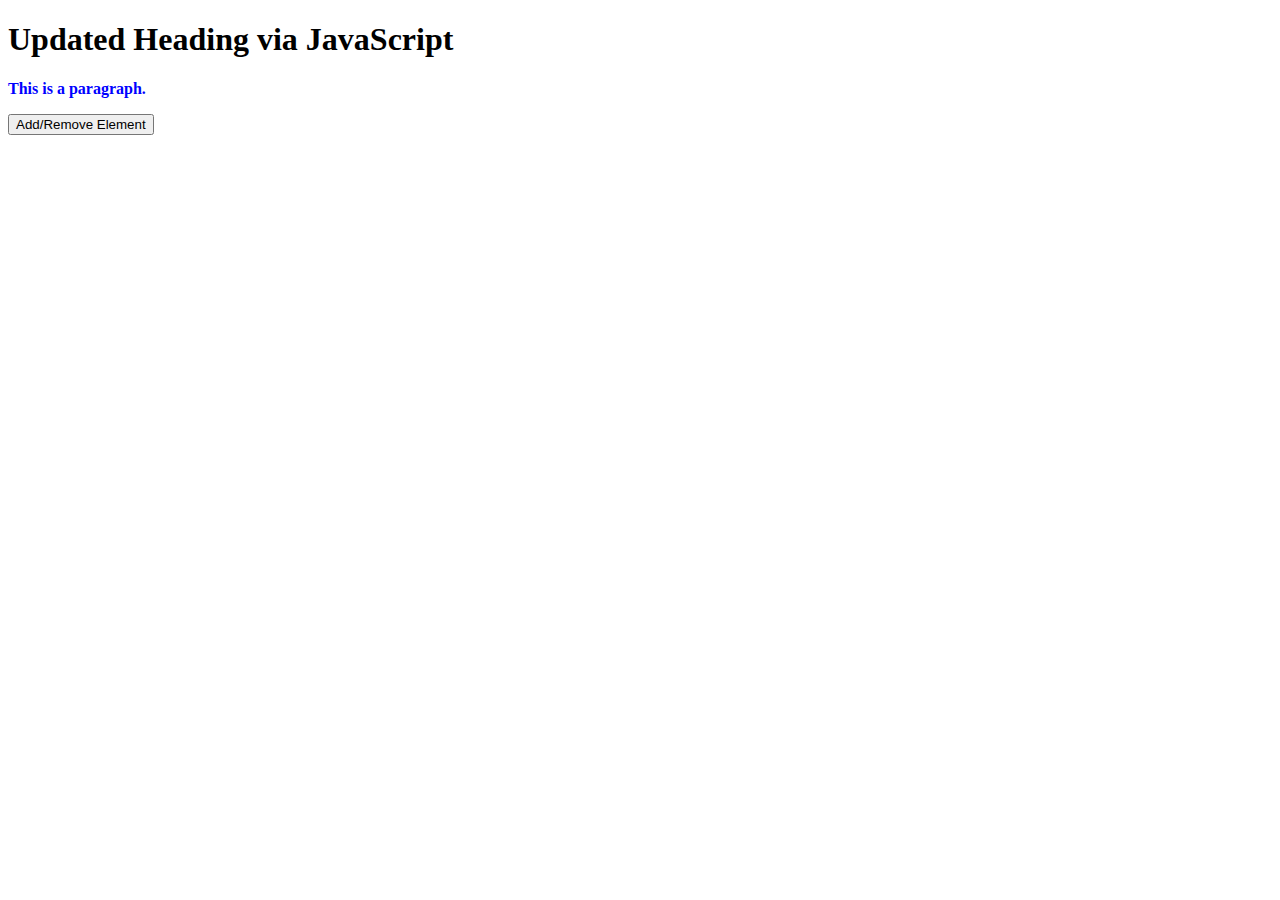
<file: index.html>
<!DOCTYPE html>
<html lang="en">
<head>
    <meta charset="UTF-8" />
    <meta name="viewport" content="width=device-width, initial-scale=1" />
    <title>Dynamic JS Example</title>
</head>
<body>
    <h1 id="mainHeading">Original Heading</h1>
    <p id="mainParagraph">This is a paragraph.</p>
    <button id="toggleButton">Add/Remove Element</button>

    <script src="script.js"></script>
</body>
</html>
</file>
